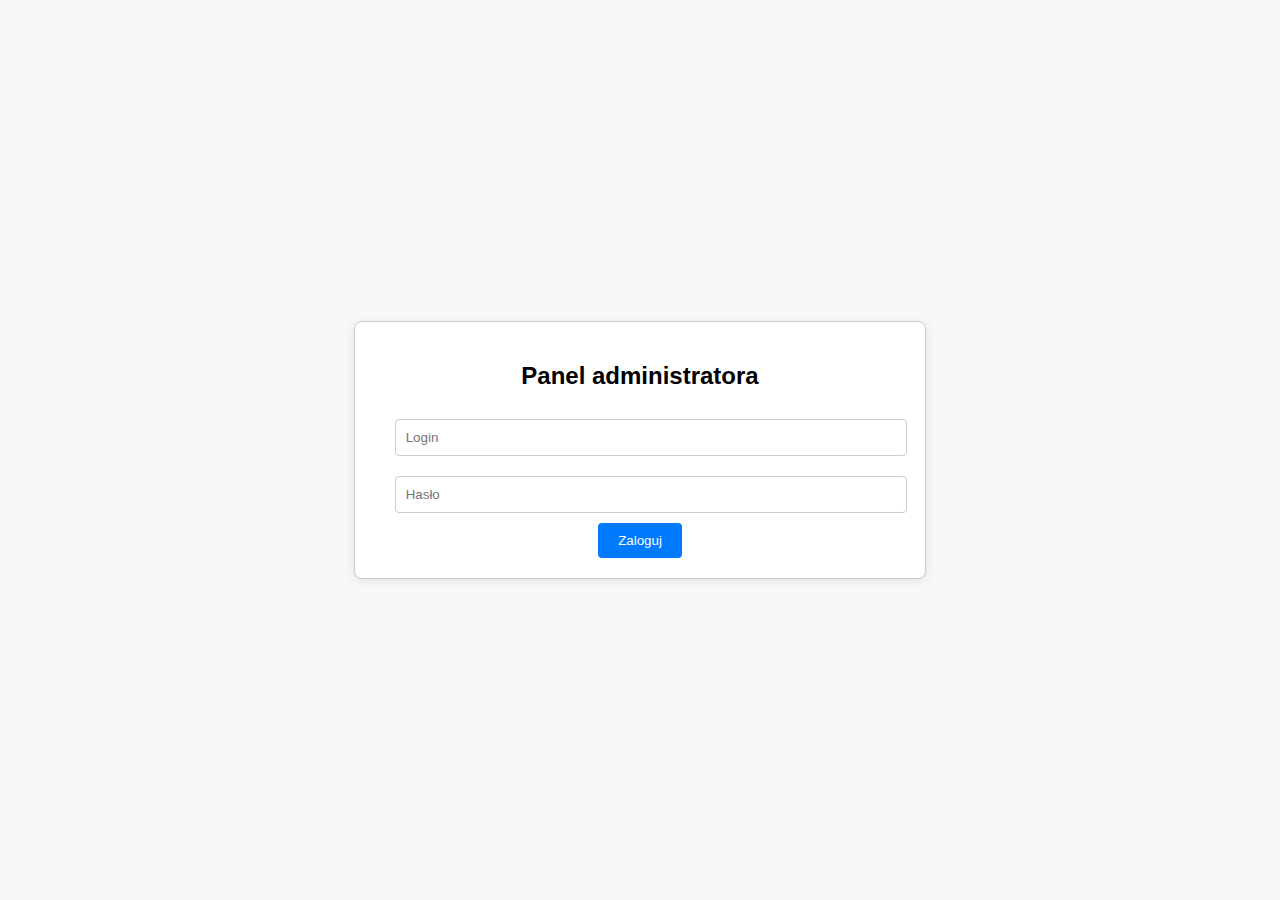
<file: admin.html>
<!DOCTYPE html>
<html lang="pl">
<head>
  <meta charset="UTF-8">
  <meta name="viewport" content="width=device-width, initial-scale=1.0">
  <title>Panel administratora</title>
  <style>
    body {
      font-family: Arial, sans-serif;
      background-color: #f8f8f8;
      display: flex;
      flex-direction: column;
      align-items: center;
      justify-content: center;
      height: 100vh;
      margin: 0;
    }
    .login-box {
      background: #fff;
      padding: 20px 40px;
      border: 1px solid #ccc;
      border-radius: 8px;
      box-shadow: 0 2px 10px rgba(0, 0, 0, 0.1);
      text-align: center;
    }
    input[type="text"], input[type="password"] {
      padding: 10px;
      margin: 10px 0;
      width: 100%;
      border: 1px solid #ccc;
      border-radius: 4px;
    }
    button {
      padding: 10px 20px;
      background-color: #007bff;
      color: white;
      border: none;
      border-radius: 4px;
      cursor: pointer;
    }
    button:hover {
      background-color: #0056b3;
    }
    .success {
      color: green;
      margin-top: 10px;
    }
    .error {
      color: red;
      margin-top: 10px;
    }
  </style>
</head>
<body>
  <div class="login-box">
    <h2>Panel administratora</h2>
    <input type="text" id="username" placeholder="Login">
    <input type="password" id="password" placeholder="Hasło">
    <button onclick="login()">Zaloguj</button>
    <div id="message"></div>
  </div>

  <script>
    function login() {
      const username = document.getElementById("username").value;
      const password = document.getElementById("password").value;
      const message = document.getElementById("message");

      if (username === "admin" && password === "admin") {
        sessionStorage.setItem("loggedIn", "true");
        message.innerHTML = "<div class='success'>Zalogowano pomyślnie</div>";
        setTimeout(() => window.location.href = "index.html", 1000);
      } else {
        message.innerHTML = "<div class='error'>Nieprawidłowy login lub hasło</div>";
      }
    }
  </script>
</body>
</html>
</file>
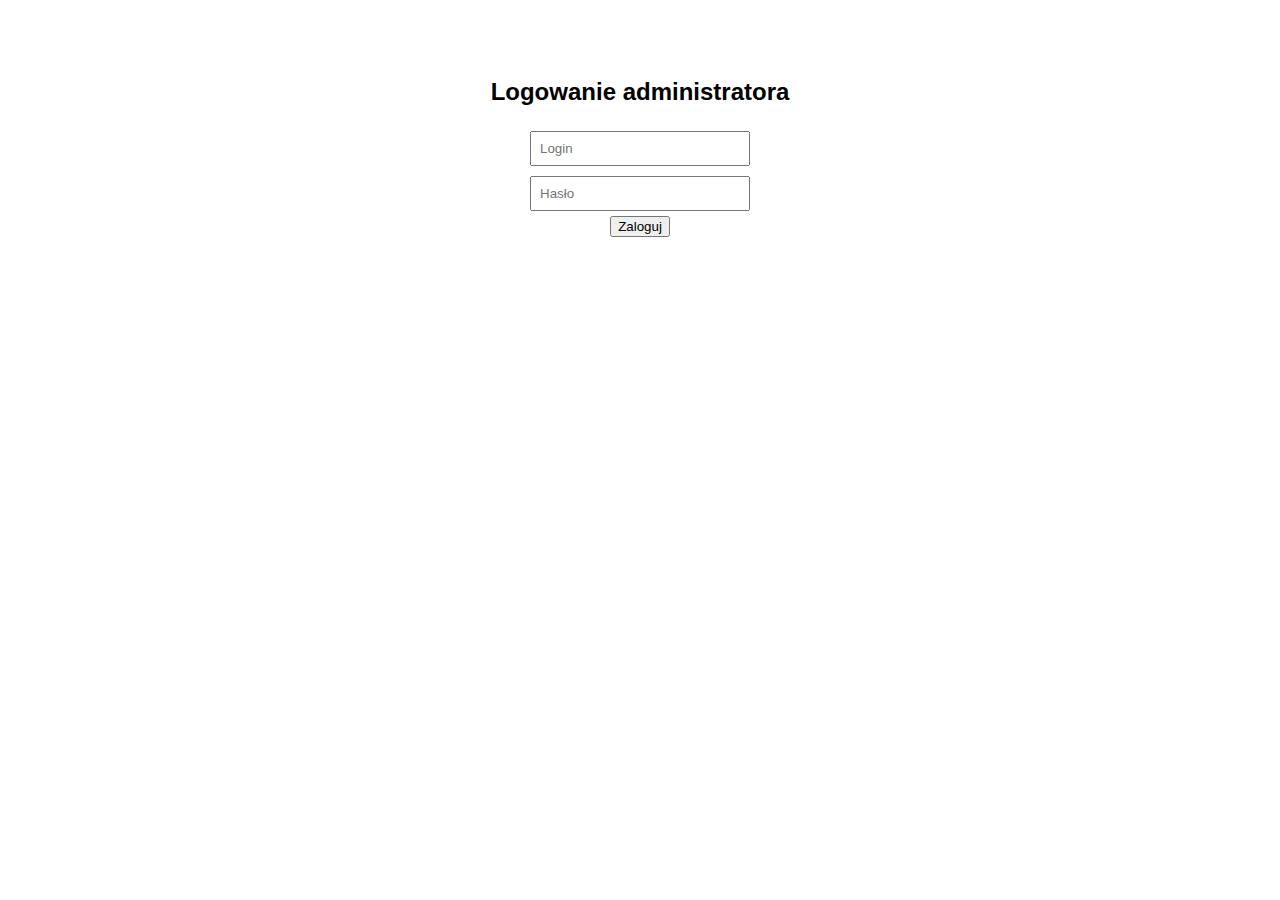
<file: login.html>
<!DOCTYPE html>
<html lang="pl">
<head>
  <meta charset="UTF-8">
  <title>Logowanie - RallyTimer</title>
  <style>
    body { font-family: sans-serif; text-align: center; padding: 50px; }
    input { margin: 5px; padding: 8px; width: 200px; }
  </style>
</head>
<body>
  <h2>Logowanie administratora</h2>
  <input id="login" type="text" placeholder="Login" /><br>
  <input id="password" type="password" placeholder="Hasło" /><br>
  <button onclick="auth()">Zaloguj</button>
  <script>
    function auth() {
      const login = document.getElementById('login').value;
      const pass = document.getElementById('password').value;
      if (login === "admin" && pass === "rally2025") {
        localStorage.setItem("auth", "ok");
        window.location.href = "admin.html";
      } else {
        alert("Nieprawidłowe dane");
      }
    }
  </script>
</body>
</html>
</file>
